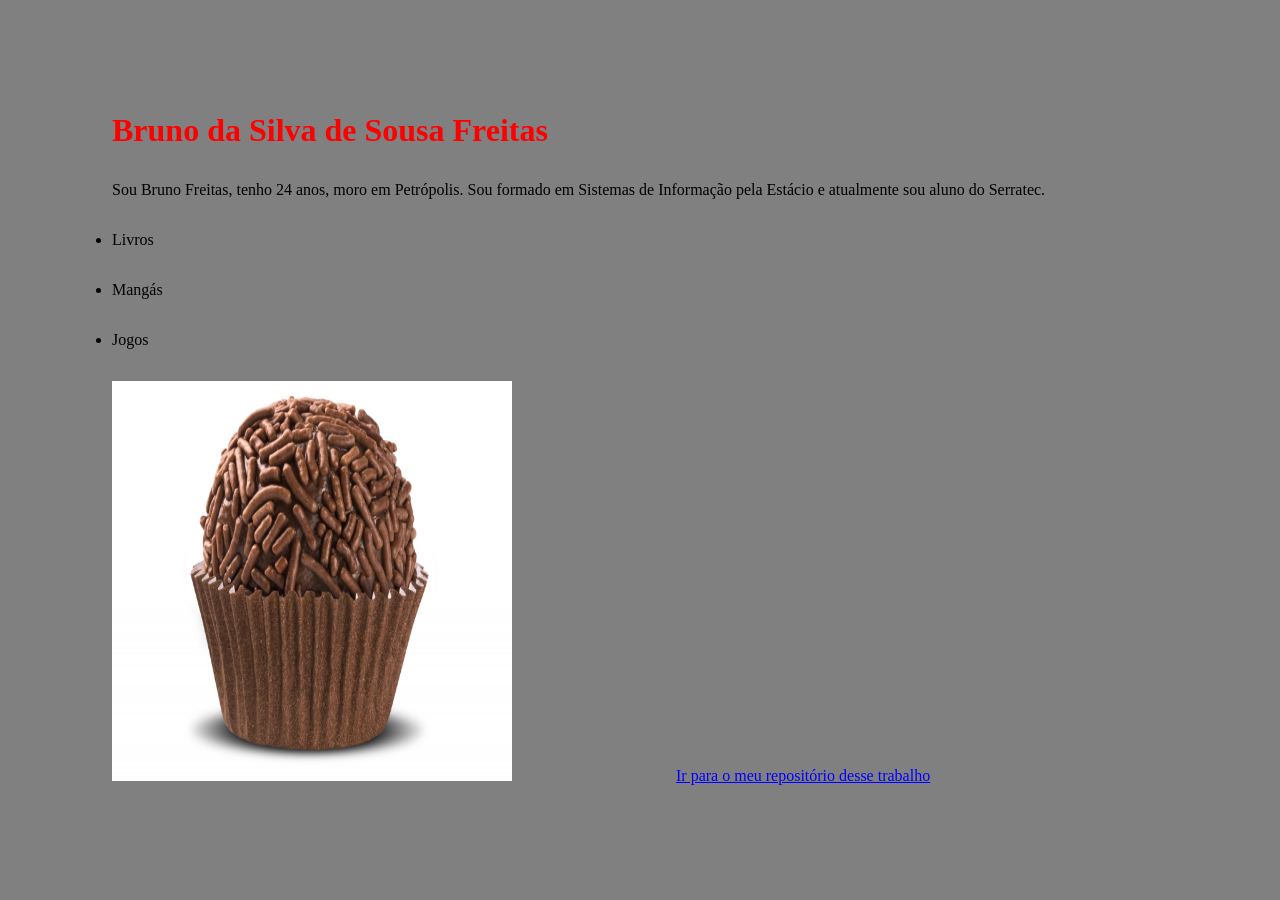
<file: exercicio-01/index.html>
<!DOCTYPE html>
<html lang="en">
<head>
    <meta charset="UTF-8">
    <meta name="viewport" content="width=device-width, initial-scale=1.0">
    <link rel="stylesheet" href="style.css">
    <title>exercicio-01</title>
</head>
<body>
    <h1>Bruno da Silva de Sousa Freitas</h1>
    <p>
        Sou Bruno Freitas, tenho 24 anos, moro em Petrópolis. Sou formado em Sistemas de Informação pela Estácio e atualmente sou aluno do Serratec.
    </p>
    <ul>
        <li>Livros</li>
        <li>Mangás</li>
        <li>Jogos</li>
    </ul>
    <img src="assets\Brigadeiro.jpg" alt="Um brigadeiro granulado e modelado em formato de esfera">
    <a href="https://github.com/Brun0Fr3itas/Avaliacao-Individual-Serratec-Front-End" target="_blank">Ir para o meu repositório desse trabalho</a>
</body>
</html>
</file>
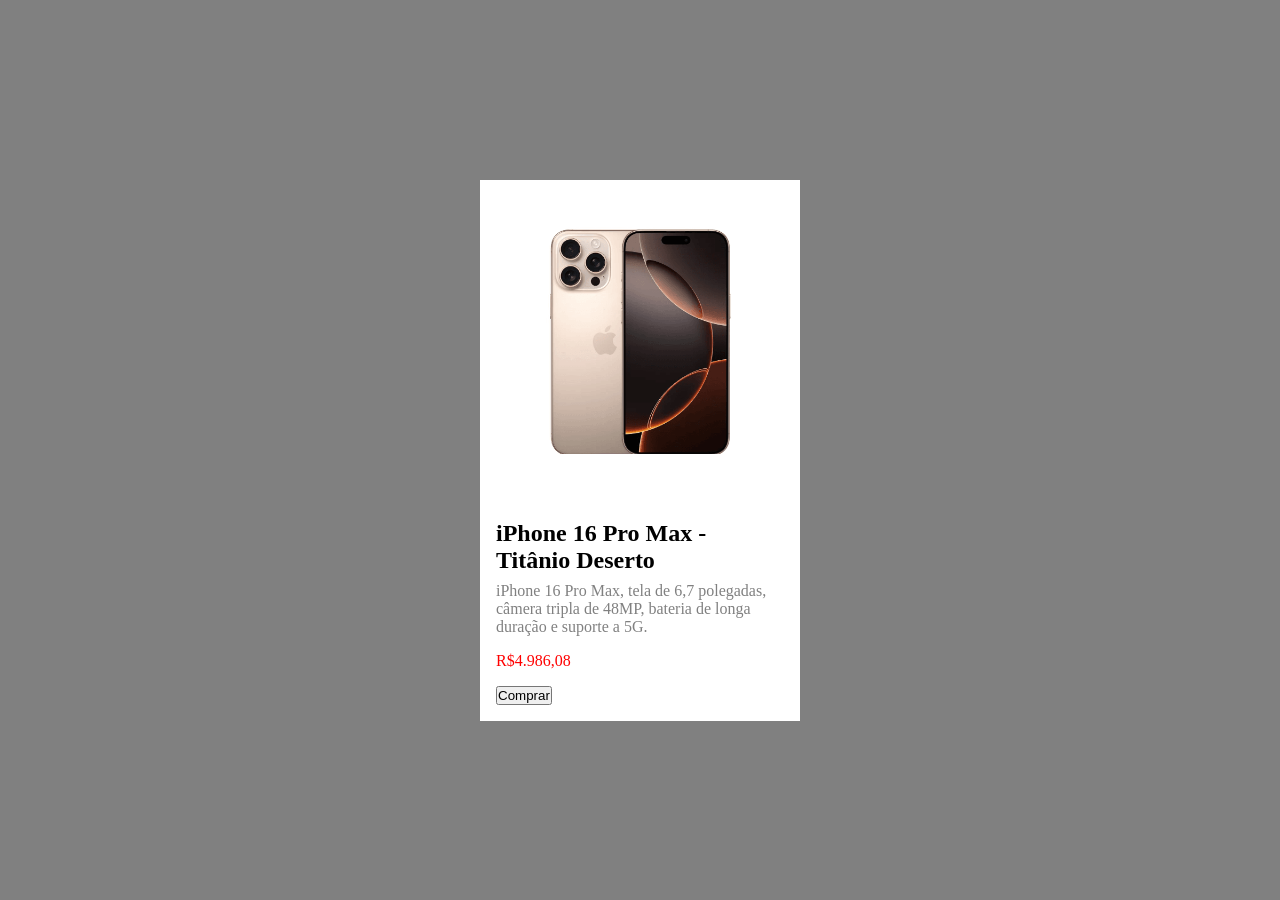
<file: exercicio-02/index.html>
<!DOCTYPE html>
<html lang="en">
<head>
    <meta charset="UTF-8">
    <meta name="viewport" content="width=device-width, initial-scale=1.0">
    <link rel="stylesheet" href="style.css">
    <title>exercicio-02</title>
</head>
<body>
    <div class="product-card">
        <img src="assets/iPhone 16 Pro Max.png"
        alt="Frente e verso de um telefone celular iPhone 16 Pro Max da cor de titânio deserto">
        <div class="product-info">
            <h2>iPhone 16 Pro Max - Titânio Deserto</h2>
            <p class="description">
                iPhone 16 Pro Max, tela de 6,7 polegadas, câmera tripla de 48MP, bateria de longa duração e suporte a 5G.
            </p>
            <div class="price">R$4.986,08</div>
        <button>Comprar</button>
        </div>
    </div>
</body>
</html>
</file>
<file: exercicio-01/style.css>
*{
    margin: 0;
    padding: 0;
    box-sizing: border-box;
}
body{
    background-color: gray;
    margin: 2rem;
    padding: 5rem;
}
h1{
    color: red;
    margin-bottom: 2rem;
}
p{
    margin-bottom: 2rem;
}
ul{
    margin-bottom: 2rem;
}
ul li{
    margin-bottom: 2rem;
}
img{
    width: 25rem;
    height: 25rem;
}
a{
    margin-left: 10rem;
    color: blue;
}
</file>
<file: exercicio-02/style.css>
*{
    margin: 0;
    padding: 0;
    box-sizing: border-box;
}
body{
    background-color: gray;
    height: 100vh;
    display: flex;
    align-items: center;
    justify-content: center;
    padding: 1rem;
}
.product-card{
    background-color: white;
    width: 20rem;
}
.product-card img{
    width: 100%;
    height: 20rem;
}
.product-info{
    padding: 1rem;
}
.product-info h2{
    font-size: 1.5rem;
    color: black;
    margin-bottom: 8px;
}
.description{
    color: gray;
    font-size: 1rem;
    margin-bottom: 1rem;
}
.price{
    font-size: 1rem;
    color: red;
    margin-bottom: 1rem;
}
</file>
